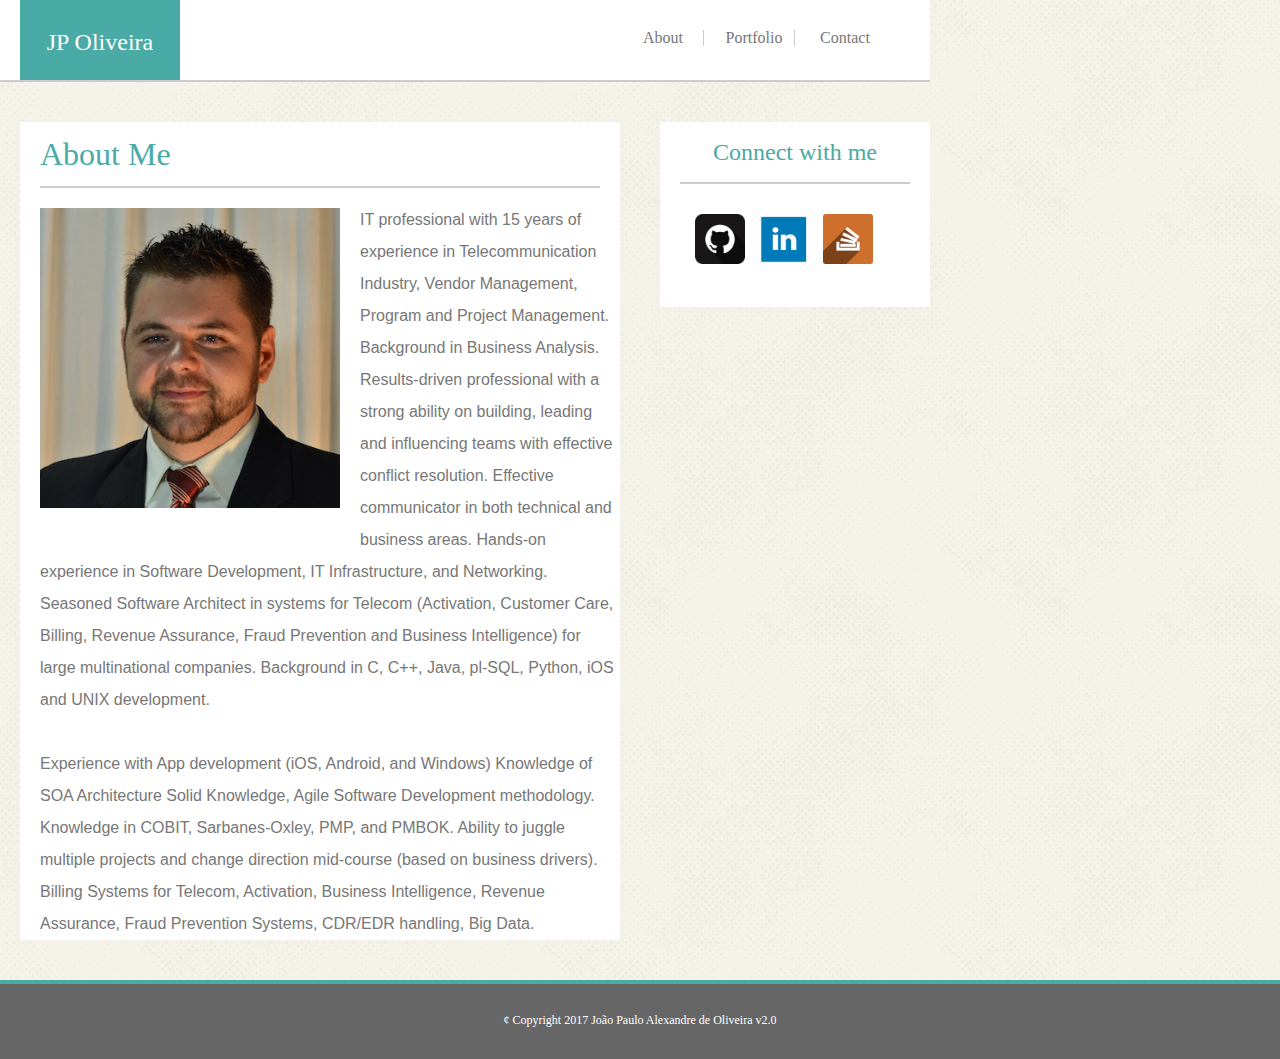
<file: index.html>
<!DOCTYPE html>
<html lang="en-us">

<head>
  <meta charset="UTF-8">
  <title>My Basic Portfolio</title>
  <link rel="stylesheet" type="text/css" href="assets/css/reset.css">
  <link rel="stylesheet" type="text/css" href="assets/css/style.css">
  <meta name="viewport" content="width=device-width, initial-scale=1.0">
</head>

<body>
  <div class="entireContent">

    <header class="headers">

      <div class="logos">
        JP Oliveira
      </div>

      <div class="headerRightBar clearfix">

        <aside id="lastRightSideButton">
          <a href="contact.html">Contact</a>
        </aside>

        <aside>
          <a href="portfolio.html">Portfolio</a>
        </aside>

        <aside>
          <a href="index.html">About</a>
        </aside>

      </div>

    </header>

    <div class="middleContent clearfix">

    <!-- Section 1: Bio -->
      <section class="mainContent clearfix">
        <!-- h2: Tier-2 Headline (Not as important as the h1 header, but more than one allowed). -->
        <h1>About Me</h1>

        <!-- Image with link -->
        <img id="myPic"  src="assets/images/DSC_3342_350x350.jpg" alt="Headshot">
        <br>

        <!-- Paragraph with embedded link -->
        <p>
          IT professional with 15 years of experience in Telecommunication Industry, Vendor Management, Program and Project Management. Background in Business Analysis. Results-driven professional with a strong ability on building, leading and influencing teams with effective conflict resolution. Effective communicator in both technical and business areas. Hands-on experience in Software Development, IT Infrastructure, and Networking. Seasoned Software Architect in systems for Telecom (Activation, Customer Care, Billing, Revenue Assurance, Fraud Prevention and Business Intelligence) for large multinational companies. Background in C, C++, Java, pl-SQL, Python, iOS and UNIX development. 
          <br>

         
          <br>

          Experience with App development (iOS, Android, and Windows) Knowledge of SOA Architecture Solid Knowledge, Agile Software Development methodology. Knowledge in COBIT, Sarbanes-Oxley, PMP, and PMBOK. Ability to juggle multiple projects and change direction mid-course (based on business drivers). Billing Systems for Telecom, Activation, Business Intelligence, Revenue Assurance, Fraud Prevention Systems, CDR/EDR handling, Big Data.

        </p>
      </section>

      <!-- Section 2: Contact Info -->
      <section class="sideBar">
        <h2>
          Connect with me
        </h2> 
        <div class="navWrapper clearfix"> 

          <nav>
            <a href="https://stackoverflow.com/users/8629036/jpaulo" target="_blank"><img class="sideBarLogos" src="assets/images/if_stackoverflow-square-shadow-social-media_765097.png" alt="stackoverflow Logo"></a>
          </nav>

          <nav>
            <a href="https://www.linkedin.com/in/jpaulobr/" target="_blank"><img class="sideBarLogos" src="assets/images/if_linkedin_square_color_107091.png" align="linkedin Logo"></a>
          </nav>


          <nav>
            <a href="https://github.com/JPauloBR" target="_blank"><img class="sideBarLogos" src="assets/images/if_github_253591.png" align="Githublogo" alt="Githublogo"></a>
          </nav>
        </div>
      </section>

     </div>

     <aside class="footnote">
       ¢ Copyright 2017 João Paulo Alexandre de Oliveira v2.0
     </aside>

  </div>



</body>

</html>
</file>
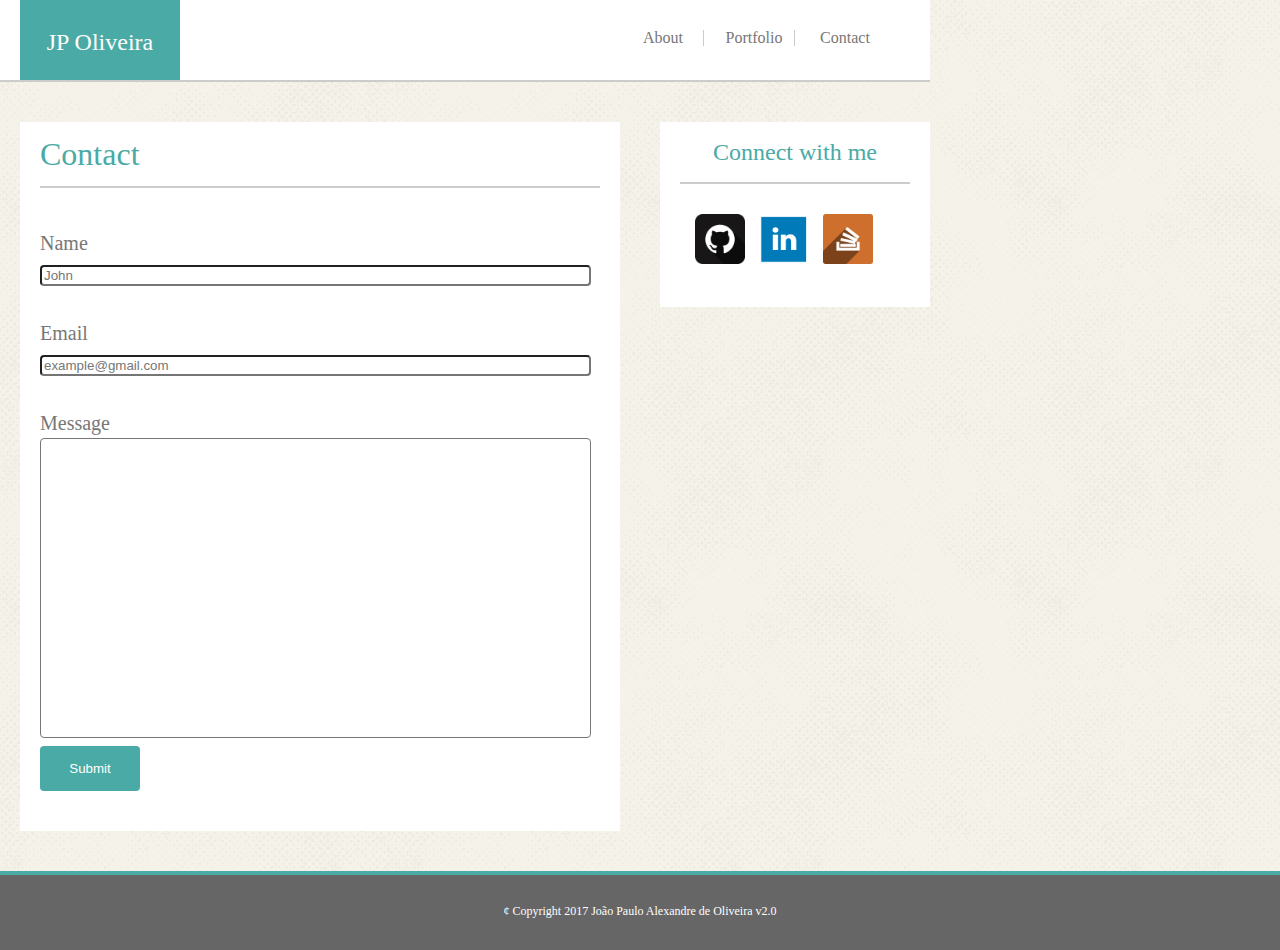
<file: contact.html>
<!DOCTYPE html>
<html lang="en-us">

<head>
  <meta charset="UTF-8">
  <title>My Basic Portfolio</title>
  <link rel="stylesheet" type="text/css" href="assets/css/reset.css">
  <link rel="stylesheet" type="text/css" href="assets/css/style.css">
  <meta name="viewport" content="width=device-width, initial-scale=1.0">
</head>

<body>
  <div class="entireContent">
    <header class="headers">

    <div class="logos">
      JP Oliveira
    </div>

    <div class="headerRightBar">


      <aside id="lastRightSideButton">
        <a href="contact.html">Contact</a>
      </aside>

      <aside>
        <a href="portfolio.html">Portfolio</a>
      </aside>

      <aside>
        <a href="index.html">About</a>
      </aside>

    </div>

  </header>

  <div class="middleContent clearfix">


    <!-- Section 1: Bio -->
    <section class="mainContent">
      <h1>
        Contact
      </h1>

      <form action="#">

        Name 
        <br>
        <input type="text" name="name" value="John">
        <br><br>

        Email
        <br>
        <input type="text" name="email" value="example@gmail.com">
        <br><br>
            Message
        <br>

   
        <textarea name="message" rows="10" cols="30">
          
        </textarea>
        <br>

        <input id="submitButton" type="submit" value="Submit">
      </form>
     </section>

    <!-- Section 2: Contact Info -->
     <section class="sideBar">
        <h2>
          Connect with me
        </h2> 
        <div class="navWrapper clearfix"> 

          <nav>
            <a href="https://stackoverflow.com/users/8629036/jpaulo" target="_blank"><img class="sideBarLogos" src="assets/images/if_stackoverflow-square-shadow-social-media_765097.png" alt="stackoverflow Logo"></a>
          </nav>

          <nav>
            <a href="https://www.linkedin.com/in/jpaulobr/" target="_blank"><img class="sideBarLogos" src="assets/images/if_linkedin_square_color_107091.png" align="linkedin Logo"></a>
          </nav>


          <nav>
            <a href="https://github.com/JPauloBR" target="_blank"><img class="sideBarLogos" src="assets/images/if_github_253591.png" align="Githublogo" alt="Githublogo"></a>
          </nav>
        </div>
      </section>
   </div>
   <aside class="footnote">
     ¢ Copyright 2017 João Paulo Alexandre de Oliveira v2.0
   </aside>
 </div>


</body>

</html>
</file>
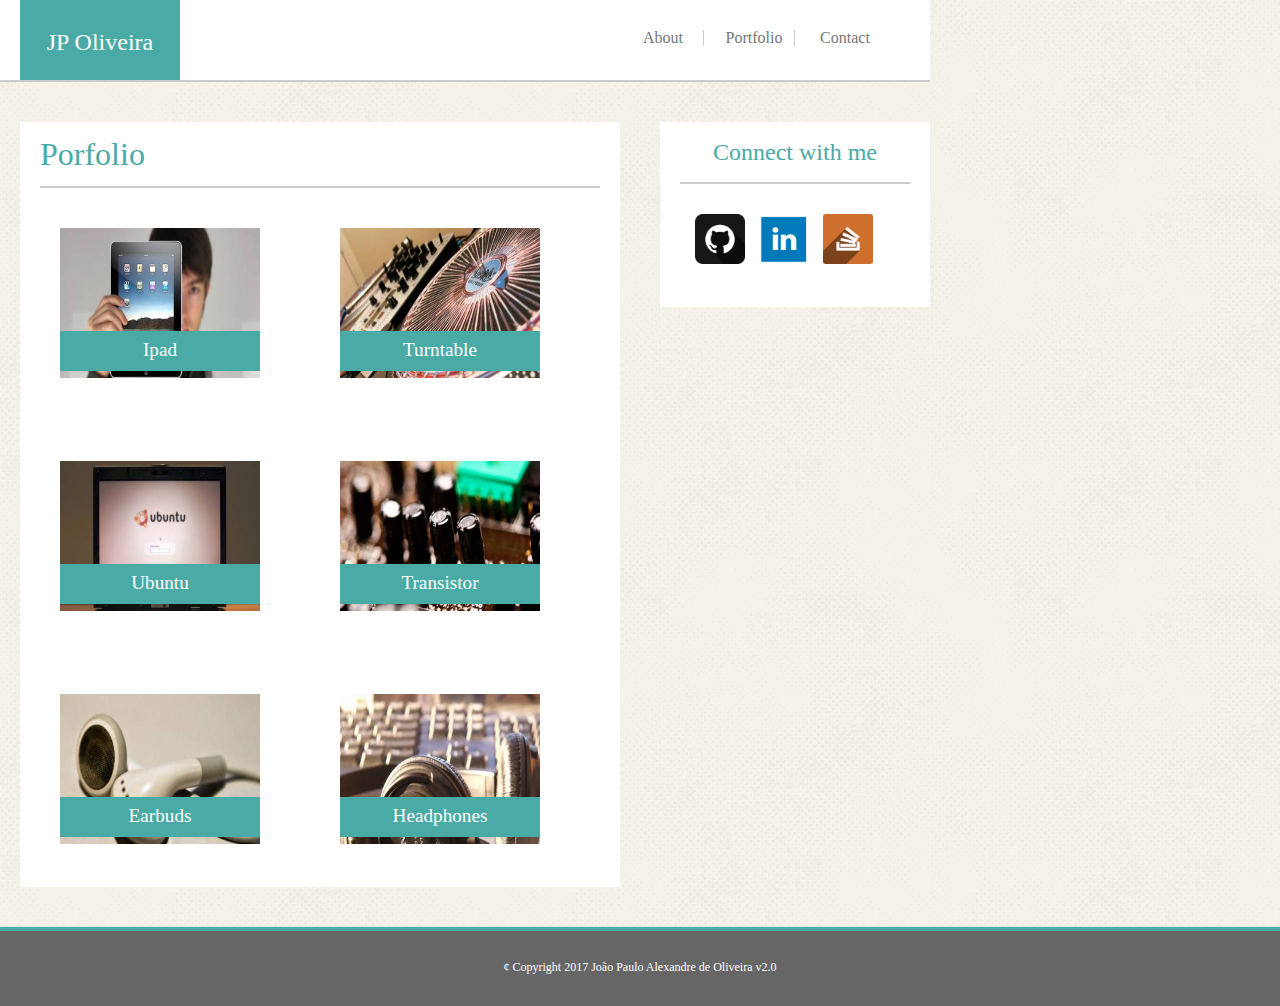
<file: portfolio.html>
<!DOCTYPE html>
<html lang="en-us">

<head>
  <meta charset="UTF-8">
  <title>My Basic Portfolio</title>
  <link rel="stylesheet" type="text/css" href="assets/css/reset.css">
  <link rel="stylesheet" type="text/css" href="assets/css/style.css">
  <meta name="viewport" content="width=device-width, initial-scale=1.0">
</head>

<body>
  <div class="entireContent">
    <header class="headers">

    <div class="logos">
      JP Oliveira
    </div>

    <div class="headerRightBar">


      <aside id="lastRightSideButton">
        <a href="contact.html">Contact</a>
      </aside>

      <aside>
        <a href="portfolio.html">Portfolio</a>
      </aside>

      <aside>
        <a href="index.html">About</a>
      </aside>

    </div>

  </header>

  <div class="middleContent clearfix">

    <section class="mainContentPort clearfix">
        <h1>
          Porfolio
        </h1>

        <figure class="imagesWrapper">
          <div class="portlogos">
            Ipad
          </div>
          <img class="imagesPortfolio" src="assets/images/ipad.jpeg" alt="ipad">
        </figure>

        <figure class="imagesWrapper">
          <div class="portlogos">
            Turntable
          </div>
          <img class="imagesPortfolio" src="assets/images/turntable.jpeg" alt="Turntable">
        </figure>

        <figure class="imagesWrapper">
          <div class="portlogos">
            Ubuntu
          </div>
          <img class="imagesPortfolio" src="assets/images/ubuntu.jpeg" alt="ubuntu">
        </figure>

        <figure class="imagesWrapper">
          <div class="portlogos">
            Transistor
          </div>
          <img class="imagesPortfolio" src="assets/images/transistor.jpeg" alt="transistor">
        </figure>

        <figure class="imagesWrapper">
          <div class="portlogos">
            Earbuds
          </div>
          <img class="imagesPortfolio" src="assets/images/earbuds.jpeg" alt="earbuds">
        </figure>

        <figure class="imagesWrapper">
          <div class="portlogos">
            Headphones
          </div>
          <img class="imagesPortfolio" src="assets/images/headphones.jpeg" alt="headphones">
        </figure>


      </section>

      <!-- Section 2: Contact Info -->
       <section class="sideBarPort">
        <h2 id="h2Port">
          Connect with me
        </h2> 
        <div class="navWrapperPort clearfix"> 

          <nav class="navPort">
            <a href="https://stackoverflow.com/users/8629036/jpaulo" target="_blank"><img class="sideBarLogosPort" src="assets/images/if_stackoverflow-square-shadow-social-media_765097.png" alt="stackoverflow Logo"></a>
          </nav>

          <nav class="navPort">
            <a href="https://www.linkedin.com/in/jpaulobr/" target="_blank"><img class="sideBarLogosPort" src="assets/images/if_linkedin_square_color_107091.png" align="linkedin Logo"></a>
          </nav>


          <nav class="navPort">
            <a href="https://github.com/JPauloBR" target="_blank"><img class="sideBarLogosPort" src="assets/images/if_github_253591.png" align="Githublogo" alt="Githublogo"></a>
          </nav>
        </div>
      </section>

     </div>
     <aside class="footnote">
       ¢ Copyright 2017 João Paulo Alexandre de Oliveira v2.0
     </aside>

  </div>




</body>

</html>
</file>
<file: assets/css/style.css>
* {
	font-family: 'Arial', 'Helvetica Neue', Helvetica, sans-serif;
}

p {
	color: #777777;
	font-family:  'Arial', 'Helvetica Neue', Helvetica, sans-serif;
	line-height: 2;
	margin-left: 20px;
}

body {
	background-image: url("../images/halftone.png");

}

h1 {
	color: #4aaaa5;
	font-size: 200%;
	border-style: solid;
	border-bottom-width: 2px;
	border-color: #cccccc;
	line-height: 2;
	margin-right: 20px;
	margin-left: 20px;
}

h2 {
	color: #4aaaa5;
	font-size: 150%;
	border-style: solid;
	border-bottom-width: 2px;
	border-color: #cccccc;
	line-height: 2.5;
	margin-right: 20px;
	margin-left: 20px;
	text-align: center;
}

aside {
	float: right;
	margin-left: 5px;
	margin-right: 5px;
	border-color: #cccccc;
	border-style: solid;
	border-right-width: 1px;
	text-align: center;
/*	background-color: yellow;
*/	width: 80px;
}

nav {
	float: right;
	margin-left: 7px;
	margin-right: 7px;
}

a {
	color: #777777;
	text-decoration: none;
}

form {
	margin-top: 40px;
	margin-left: 20px;
	color: #777777;
	line-height: 1.5;
	font-size: 1.25em;
}

input {
	width: 95%;
	color: #777777;
	padding 12px 20px;
	margin 8px 0;
	box-sizing: border-box;
	border 2px #cccccc;
	border-radius: 4px;
}

textarea {
	width: 95%;
	height: 300px;
	resize: none;
	color: #777777;
	padding 12px 20px;
	margin 8px 0;
	box-sizing: border-box;
	border 2px #cccccc;
	border-radius: 4px;
}

.entireContent {
/*	width: 960px;
*/}

.headers {
	width: 930px;
	background-color: #ffffff;
	border-style: solid;
	border-bottom-width: 2px;
	border-color: #cccccc;
	font-family: 'Georgia', Times, Times New Roman, serif;
	height: 80px;
	position: relative;
}

.middleContent {
	width: 930px;
}

.logos {
	background-color: #4aaaa5;
	color: #ffffff;
	width: 160px;
	text-align: center;
	height: 100%;
	font-size: 150%;
	line-height: 3.5;
/*	position: absolute;
	left: 130px;*/
	float: left;
	margin-left: 20px;
}

.headerRightBar {
	float: right;
	margin-right: 40px;
	margin-top: 30px;
}

.mainContent, .mainContentPort {
	background-color: #ffffff;
	
/*	background-color: yellow;
*/	border-color: #dddddd;
	width: 600px;
	margin-left: 20px;
	margin-top: 40px;
	margin-bottom: 40px;
	float: left;
}

.sideBar, .sideBarPort {
	margin-top: 40px;
	width: 270px;
	color: #4aaaa5;
/*	
	right: 160px;*/
/*	background-color: blue;*/
	float: right;
	background-color: #ffffff;
	position: relative;
}

.sideBarLogos, .sideBarLogosPort {
	width: 50px;
	height: 50px;
}

.navWrapper, .navWrapperPort {
	margin-top: 30px;
	margin-left: auto;
	margin-right: 50px;
	margin-bottom: 40px;

}

.portlogos {
	background: #4aaaa5;
	color: #ffffff;
	height: 40px;
	width: 100%;
	text-align: center;
	line-height: 2;
	font-size: 1.2em;
	position: absolute;
	bottom: 10px;
}

.imagesWrapper {
	margin-top: 40px;
	margin-left: 40px;
	margin-bottom: 40px;
	margin-right: 40px;
	float: left;
	position: relative;
}

.imagesPortfolio {
	width: 200px;
	height: 150px;
}

.footnote {
	color: #ffffff;
	background-color: #666666;
	width: 100%;
	margin-right: -1px;
	height: 75px; 
	line-height: 6;
	font-size: 0.75em;
	border-style: solid;
	border-top-width: 4px;
	border-color: #4aaaa5;
	text-align: center;
	padding-right: 0;

}


.mainDiv {
	background-color: #ffffff;
	border-color: #dddddd;
	position: relative;

}

.clearfix {
	overflow: auto;
}

#lastRightSideButton {
	border-style: none;
}

#myPic {
	width: 50%;
	height: 50%;
	float: left;
	margin-top: 20px;
	margin-right: 20px;
	margin-bottom: 20px;
	margin-left: 20px;

}

#submitButton {
	background-color: #4aaaa5;
	color: #ffffff;
	width: 100px;
	height: 45px;
	margin-bottom: 40px;
	border: none;
	cursor: pointer;
}

a:hover {
	text-decoration: underline;
}

img.imagesPortfolio:hover {
	outline: 5px solid gray;
	outline-offset: 10px;
}

@media only screen and (max-width: 980px) {
	h2 {
		text-align: center;
		margin-left: 5%;
		margin-right: 5%;
	}
	nav {
		margin-left: 10%;
		margin-right: auto;
		float: none;
	}
	.logos {
		width: 20%;
	}

	.headers {
		width: 100%;
	}

	.headerRightBar {
		margin-right: 1%;
		margin-top: 4%;
	}

	.middleContent {
		width: 100%;
	}

	.sideBar {
		margin-right: 3%;
		width: 33%;
	}

	.sideBarPort {
		margin-right: 2%;
		margin-left: 3%;
		margin-top: auto;
		width: 95%;
		float: none;
	}

	.mainContent {
		width: 60%;
	}

	.mainContentPort {
		width: 95%;
		float:none;
	}

	.navWrapper {
		margin-top: 10%;
		margin-right: 15%;
		margin-bottom: 15%
	}

	.navWrapperPort {
		margin-top: 2%;
		margin-bottom: 2%;
	}

	.sideBarLogos {
		width: 30%;
		height: 30%;
		float: right;
		margin-left: 3%;
	}

	.sideBarLogosPort {
		float: left;
		width: 9%;
		height: 9%;
		margin-right: 2%;
		margin-bottom: 2%;
	}

	.imagesWrapper {
		margin-top: 5%;
		margin-left: 3%;
		margin-bottom: 1%;
		margin-right: 2%;
		width: 44%;
	}

	.imagesPortfolio {
		width: 100%;
		height: 100%;
	}

	.navPort {
		margin-left: 5%;
	}

	#myPic {
		float:none;
		width: 93%;
	}

	#h2Port {
		text-align: left;
	}



}

@media only screen and (max-width: 768px) {
	h2 {
		text-align: left;
		margin-left: 5%;
		margin-right: 5%;
	}

	nav {
		margin-left: 3%;
	}
	.mainContent {
		width: 95%;
	}

	.mainContentPort {
		width: 60%;
		float: left;
	}

	.sideBar {
		width: 95%;
		margin-top: auto;
		margin-bottom: 2%;
	}

	.sideBarLogosPort {
		float: left;
		width: 30%;
		height: 9%;
		margin-right: 3%;
		margin-bottom: 10%;
		margin-top: 5%;
	}

	.navWrapper {
		margin-top: 2%;
		margin-bottom: 2%;
	}

	.navWrapperPort {
		width: 100%;
		margin-top: 2%;
		margin-bottom: 2%;
	}

	.navPort {
		margin-left: 5%;
	}

	.sideBarLogos {
		width: 10%;
		float: left;
	}

	.sideBarPort {
		margin-right: 3%;
		margin-left: 3%;
		margin-top: 5%;
		width: 30%;
		float: right;
	}

	.imagesWrapper {
		margin-top: 5%;
		margin-left: 3%;
		margin-bottom: 1%;
		margin-right: 2%;
		width: 92%;
	}

	#myPic {
		float: left;
		width: 50%;
	}

}

@media only screen and (max-width: 640px) {
	aside {
		width: 15%;
		margin-left: auto;
		margin-right: 5%;
		margin-top: 7%;
		text-align: center;
		padding-right: 10%;

	}

	nav {
		width: 250%;
		margin-top: 5%;
	}
	.headers {
		position: static;
	}

	.logos {
		width: 100%;
		margin-left: auto;
		margin-top: -4%;
		float: none;
		padding-bottom: 5%;
		line-height: 5.5;
	}

	.headerRightBar {
		float: none;
		margin-left: auto;
		margin-right: auto;
		margin-top: auto;
		height: 100%;
		background-color: #ffffff;
		border-style: solid;
		border-bottom-width: 2px;
		border-color: #cccccc;
	}

	.middleContent {
		margin-top: 20%;
		width: 95%;
	}

	.mainContent {
		width: 93%;
	}

	.mainContentPort {
		width: 95%;
	}

	.sideBarPort {
		float:left;
		width: 95%;
		margin-top: auto;
		margin-left: 5%;
	}

	.navWrapperPort {
		width: 100%;
		float: left;
		margin-left: 3%;
		margin-right: auto;
	}

	.sideBar {
		width: 90%;
		margin-right: 5%;
		margin-left: 5%;
		margin-bottom: auto;
	}

	.navWrapper {
		padding-bottom: 15%;
	}
	
	.navPort {
		width: 80%;
	}

	#lastRightSideButton {
		width: 15%;
		margin-left: auto;
		margin-right: 5%;
		margin-top: 7%;
		text-align: center;
		padding-right: 10%;
		border-style: none;
	}

	#myPic {
		float:none;
		width: 85%;
	}


}

/*@media only screen and (orientation: landscape) {
	.logos {
		background-color: pink;
	}
	
}
*/
</file>
